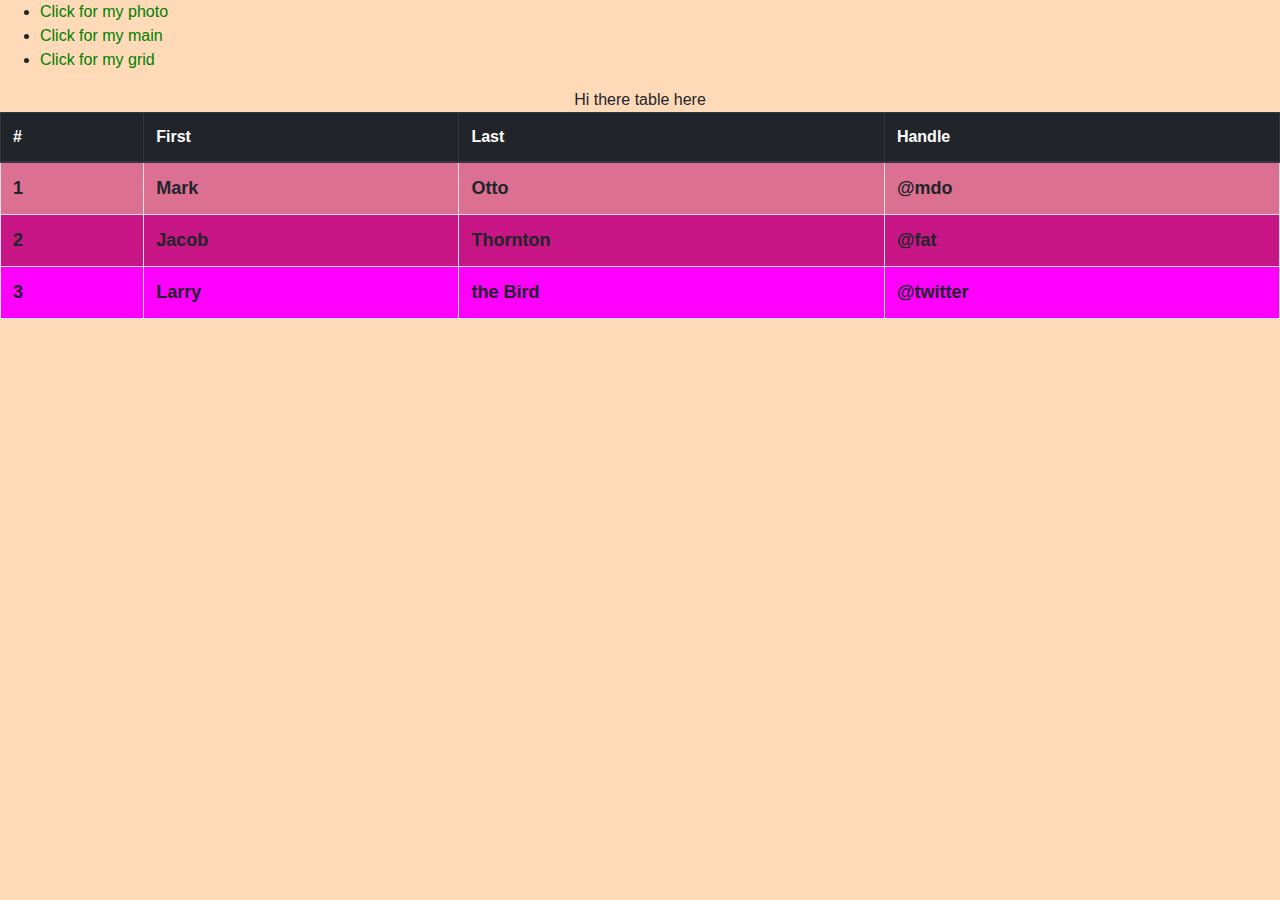
<file: fourth.html>
<!DOCTYPE html>
<html>
    <head>
        <title>My Web Page!</title>
        <link rel="stylesheet" href="https://maxcdn.bootstrapcdn.com/bootstrap/4.0.0/css/bootstrap.min.css" integrity="sha384-Gn5384xqQ1aoWXA+058RXPxPg6fy4IWvTNh0E263XmFcJlSAwiGgFAW/dAiS6JXm" crossorigin="anonymous">
        <link rel="stylesheet" href="mystyles2.css">
    </head>
    <body>
        <ul>
            <li><a href = "second.html" >  photo</a></li>
            <li><a href = "index.html" >  main</a></li>
            <li><a href = "third.html" >  grid</a></li>
         </ul>
         <div>  Hi there table here</div>
         <table class="table table-bordered">
            <thead class="thead-dark">
            <tr>
                <th scope="col">#</th>
                <th scope="col">First</th>
                <th scope="col">Last</th>
                <th scope="col">Handle</th>
              </tr>
            </thead>
            <tbody>
              <tr class = "first">
                <th scope="row">1</th>
                <td>Mark</td>
                <td>Otto</td>
                <td>@mdo</td>
              </tr>
              <tr class = "second">
                <th scope="row">2</th>
                <td>Jacob</td>
                <td>Thornton</td>
                <td>@fat</td>
              </tr>
              <tr class = "third">
                <th scope="row">3</th>
                <td>Larry</td>
                <td>the Bird</td>
                <td>@twitter</td>
              </tr>
            </tbody>
       </table>
    </body>
</html>
</file>
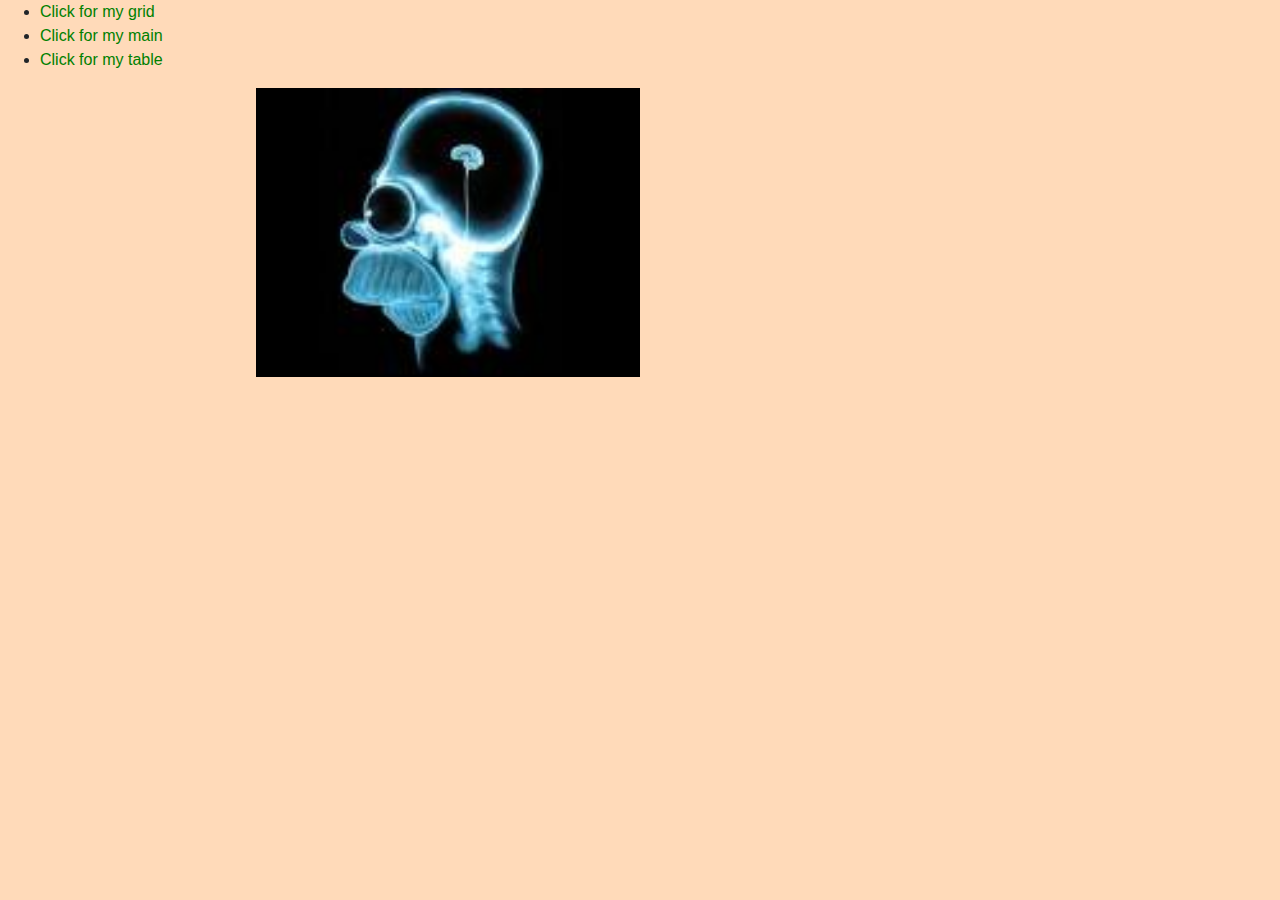
<file: second.html>
<!DOCTYPE html>
<html>
    <head>
        <title>My Web Page!</title>
        <meta name="viewport" content="width=device-width, initial-scale=1.0">
        <link rel="stylesheet" href="https://maxcdn.bootstrapcdn.com/bootstrap/4.0.0/css/bootstrap.min.css" integrity="sha384-Gn5384xqQ1aoWXA+058RXPxPg6fy4IWvTNh0E263XmFcJlSAwiGgFAW/dAiS6JXm" crossorigin="anonymous">
        <link rel="stylesheet" href="mystyles2.css">
    </head>
    <body>
        <ul>
            <li><a href = "third.html" >  grid</a></li>
            <li><a href = "index.html" >  main</a></li>
            <li><a href = "fourth.html" >  table</a></li>
         </ul>
        <img id = "pic"; src="me.jpg"> 
    </body>
</html>
</file>
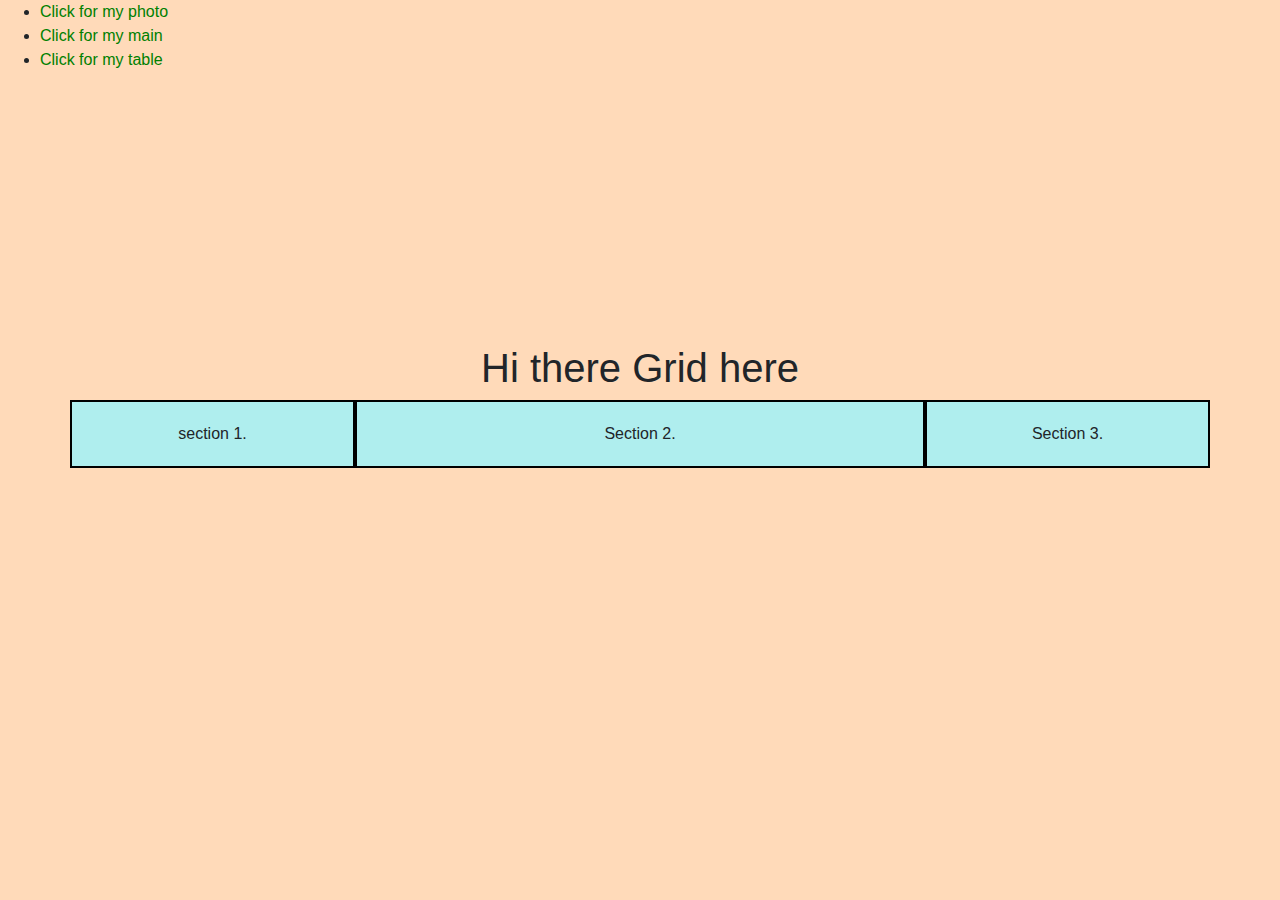
<file: third.html>
<!DOCTYPE html>
<html>
    <head>
        <title>My Web Page!</title>
        <link rel="stylesheet" href="https://maxcdn.bootstrapcdn.com/bootstrap/4.0.0/css/bootstrap.min.css" integrity="sha384-Gn5384xqQ1aoWXA+058RXPxPg6fy4IWvTNh0E263XmFcJlSAwiGgFAW/dAiS6JXm" crossorigin="anonymous">
        <link rel="stylesheet" href="mystyles2.css">
    </head>
    <body>
        <ul>
            <li><a href = "second.html" >  photo</a></li>
            <li><a href = "index.html" >  main</a></li>
            <li><a href = "fourth.html" >  table</a></li>
         </ul>
       <div class="container">
            <h1> Hi there Grid here</h1>
            <div class="row">
                <div class="col-3">
                    section 1.
                </div>
                <div class="col-6">
                    Section 2.
                </div>
                <div class="col-3">
                    Section 3.
                </div>
            </div>
        </div>
    </body>
</html>
</file>
<file: mystyles2.css>
.third, .second, .first {
  font-family: sans-serif;
  font-size: 18px;
  font-weight: bold;
  border: 1px solid black;
  padding: 20px;
  margin: 20px;
}

.first {
  background-color: palevioletred;
}

.second {
  background-color: mediumvioletred;
}

.third {
  background-color: fuchsia;
}

.container {
  padding-top: 20%;
  vertical-align: bottom;
  text-align: center;
}

.row > div {
  padding: 20px;
  background-color: paleturquoise;
  border: 2px solid black;
}

div {
  text-align: center;
}

#pic {
  width: 50%;
  padding-left: 20%;
}

@media (min-width: 500px) {
  body {
    background-color: peachpuff;
  }
}
@media (max-width: 499px) {
  body {
    background-color: paleturquoise;
  }
}
a::before {
  content: "Click for my ";
}

li a {
  color: green;
  font-family: "Franklin Gothic Medium", "Arial Narrow", Arial, sans-serif;
}
</file>
